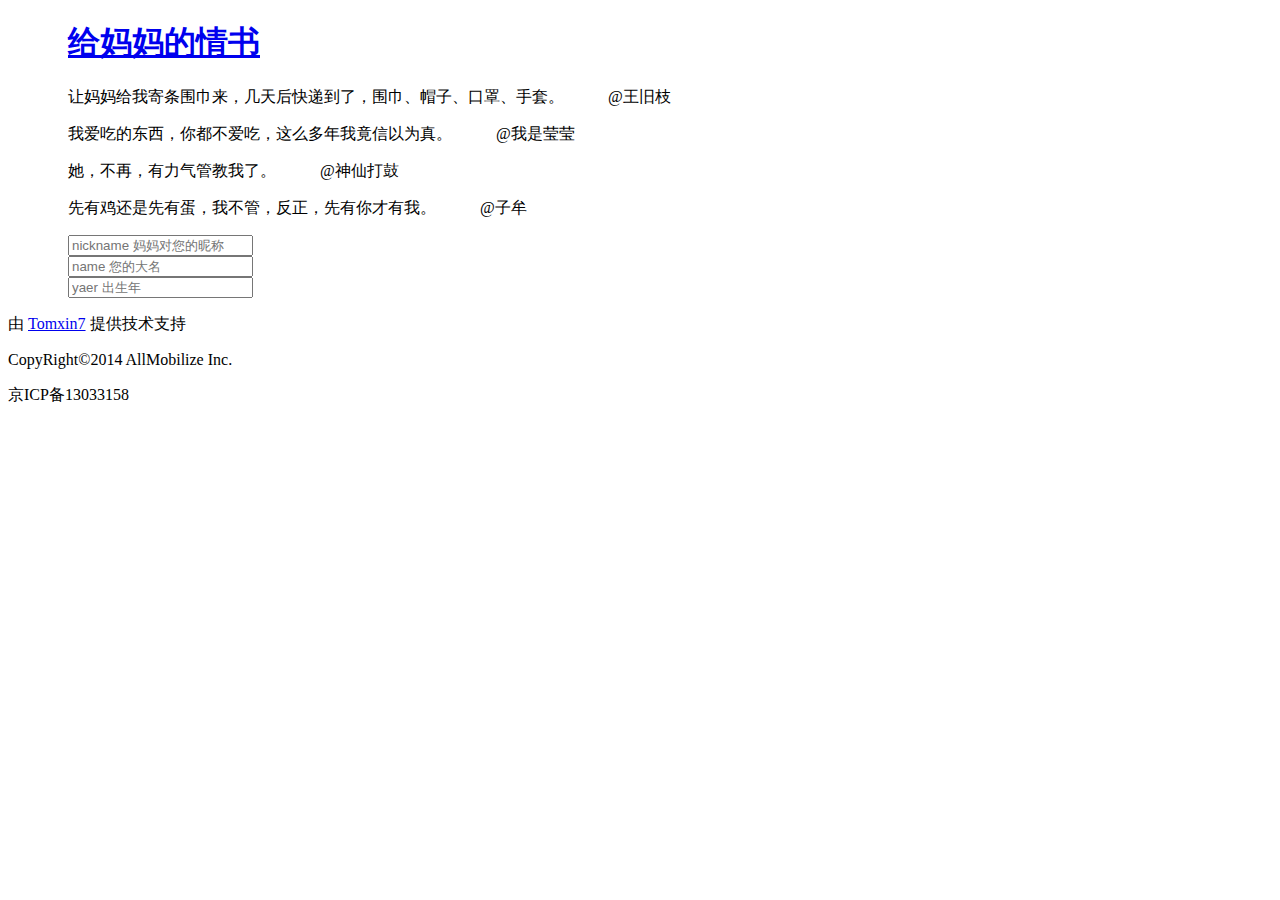
<file: diy.html>
<!DOCTYPE html>
<html lang="en">
<head>
    <meta charset="UTF-8">
    <title>Title</title>
    <link type="text/css" rel="stylesheet" href="http://cdn.amazeui.org/amazeui/2.7.2/css/amazeui.min.css">
    <link type="text/css" rel="stylesheet" href="css/love.css">
    <script type="text/javascript" src="js/jquery.min.js"></script>
    <script type="text/javascript" src="http://cdn.amazeui.org/amazeui/2.7.2/js/amazeui.min.js"></script>
</head>
<body>
    <header class="am-topbar">
        <h1 class="am-topbar-brand">
            <a href="#" class="logo">给妈妈的情书</a>
        </h1>
    </header>
    <div class="brief">
        <article class="am-article">
            <div class="am-article-hd">
                <h4></h4>
                <p class="am-article-meta">
                    <span>让妈妈给我寄条围巾来，几天后快递到了，围巾、帽子、口罩、手套。</span>
                    <span class="poetry">@王旧枝</span>
                </p>
                <p class="am-article-meta">
                    <span>我爱吃的东西，你都不爱吃，这么多年我竟信以为真。</span>
                    <span class="poetry">@我是莹莹</span>
                </p>
                <p class="am-article-meta">
                    <span>她，不再，有力气管教我了。</span>
                    <span class="poetry">@神仙打鼓</span>
                </p>
                <p class="am-article-meta">
                    <span>先有鸡还是先有蛋，我不管，反正，先有你才有我。</span>
                    <span class="poetry">@子牟</span>
                </p>
            </div>
        </article>
    </div>
    <div class="brief">
        <form class="am-form">
            <div class="am-form-group am-form-success am-form-icon am-form-feedback">
                <input type="text" class="am-form-field" placeholder="nickname 妈妈对您的昵称">
                <span class="am-icon-check"></span>
            </div>
            <div class="am-form-group am-form-success am-form-icon am-form-feedback">
                <input type="text" class="am-form-field" placeholder="name 您的大名">
                <span class="am-icon-check"></span>
            </div>
            <div class="am-form-group am-form-success am-form-icon am-form-feedback">
                <input type="text" class="am-form-field" placeholder="yaer 出生年">
                <span class="am-icon-check"></span>
            </div>
        </form>
    </div>
    <footer data-am-widget="footer" class="am-footer am-footer-default" data-am-footer="{  }">
        <div class="am-footer-miscs ">

            <p>由 <a href="http://blog.tomxin.cn/" title="诺亚方舟"
                    target="_blank" class="">Tomxin7</a>
                提供技术支持</p>
            <p>CopyRight©2014  AllMobilize Inc.</p>
            <p>京ICP备13033158</p>
        </div>
    </footer>
</body>
</html>
</file>
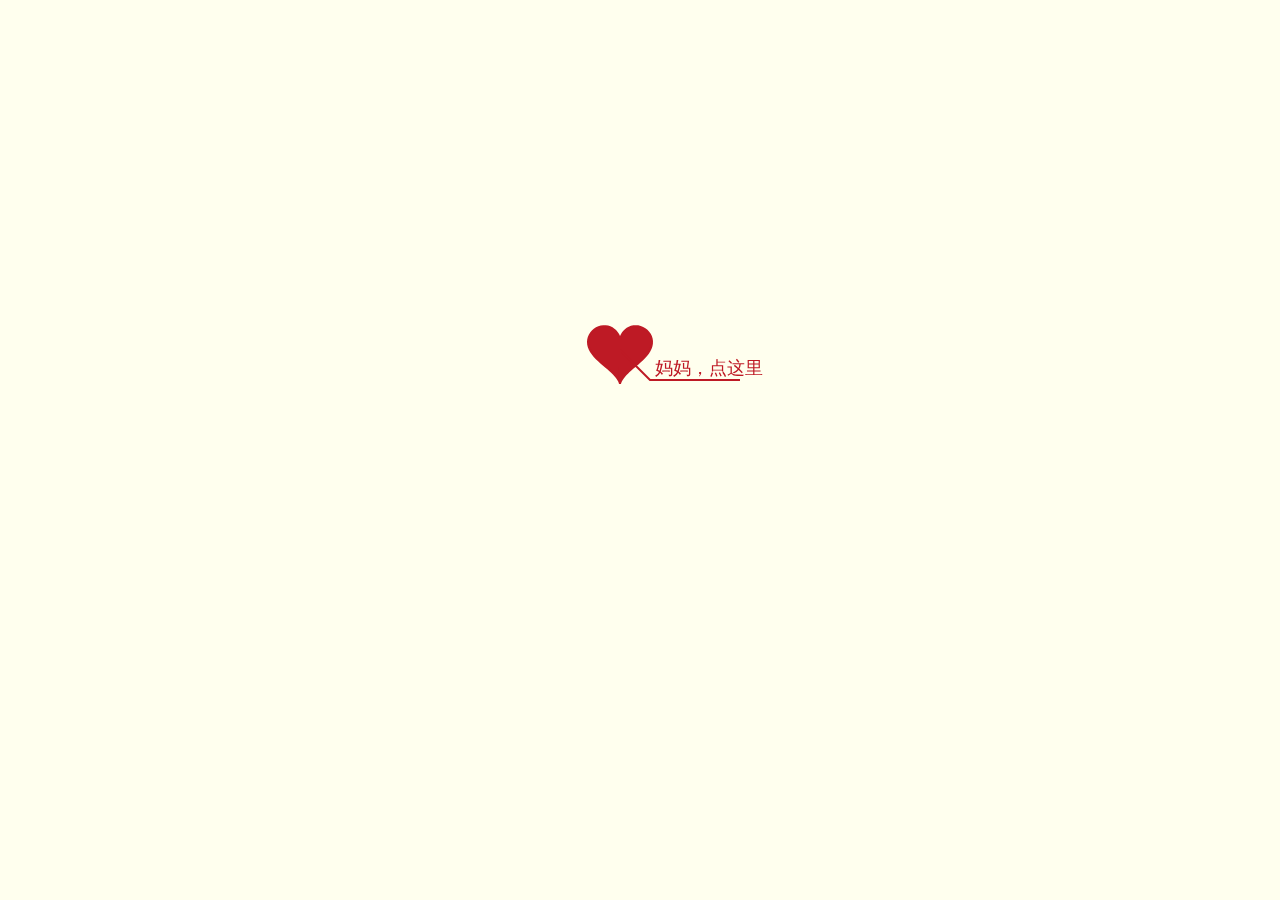
<file: gift.html>
﻿<!DOCTYPE html PUBLIC "-//W3C//DTD XHTML 1.0 Strict//EN" "http://www.w3.org/TR/xhtml1/DTD/xhtml1-strict.dtd">
<!-- saved from url=(0027)http://itzoo.info/love.html -->
<html xml:lang="en" xmlns="http://www.w3.org/1999/xhtml"><head><meta http-equiv="Content-Type" content="text/html; charset=UTF-8">
        <title>给妈妈的情书</title>
        <link type="text/css" rel="stylesheet" href="css/default.css">
        <script type="text/javascript" src="js/jquery.min.js"></script>
        <script type="text/javascript" src="js/jscex.min.js"></script>
        <script type="text/javascript" src="js/jscex-parser.js"></script>
        <script type="text/javascript" src="js/jscex-jit.js"></script>
        <script type="text/javascript" src="js/jscex-builderbase.min.js"></script>
        <script type="text/javascript" src="js/jscex-async.min.js"></script>
        <script type="text/javascript" src="js/jscex-async-powerpack.min.js"></script>
        <script type="text/javascript" src="js/functions.js" charset="utf-8"></script>
        <script type="text/javascript" src="js/love.js" charset="utf-8"></script>
        <script type="text/javascript" src="js/user.js" charset="utf-8"></script>
    </head>
    <body>
        <div id="main">
            <div id="error">亲，您使用的浏览器无法支持即将显示的内容，请换成谷歌(<a href="http://www.google.cn/chrome/intl/zh-CN/landing_chrome.html?hl=zh-CN&brand=CHMI">Chrome</a>)或者火狐(<a href="http://firefox.com.cn/download/">Firefox</a>)浏览器哟~</div>
            <div id="wrap">
               <div id="text">
                        <div id="code">
                        <span class="say">瀑布的水逆流而上</span><br><br />
                        <span class="say">太阳从西边升起，落向东方</span><br><br />
                        <span class="say">河流汇出大海，流向溪的方向</span><br /><br />
                        <br />
                        <span class="say">轰鸣的火车，退回家乡</span><br><br />
                        <span class="say">我交回录取通知书，忘了十年寒窗</span><br><br />
                        <span class="say">厨房里飘来饭菜的香</span><br><br />
                        <span class="say">笔迹淡去，在你签好名字的卷子上</span><br><br />
                        <span class="say">关掉电视，帮我把书包背上</span><br><br />
                        <span class="say">你还在我身旁</span><br>    
                        <br>
                        <span class="say"><span class="space"></span> -- <span id="nickname"></span>：<span id="name"></span></span>
                    </div>
                </div>
                <div id="clock-box">
                    <a href="#" target="_blank">妈妈，感谢你陪我走过的</a> 
                        <div id="clock"></div>
                </div>
                <canvas id="canvas" width="1100" height="680"></canvas>
            </div>
            <audio src="music/music.mp3" autoplay="autoplay"></audio>
        </div>
        <script>
            var _hmt = _hmt || [];
            (function() {
                var hm = document.createElement("script");
                hm.src = "https://hm.baidu.com/hm.js?a36e1fb1365487d6cf93b2aa1015b97e";
                var s = document.getElementsByTagName("script")[0];
                s.parentNode.insertBefore(hm, s);
            })();
        </script>
    </body>
</html>
</file>
<file: css/love.css>
.logo{
    margin-left: 60px;
}
.brief {
    margin-left: 60px;
    margin-right: 60px;
}
.poetry {
    margin-left: 40px;
}
</file>
<file: css/default.css>
body{margin:0;padding:0;background:#ffe;font-size:14px;font-family:'微软雅黑','宋体',sans-serif;color:#231F20;overflow:auto}
a {color:#000;font-size:14px;}
#main{width:100%;}
#wrap{position:relative;margin:0 auto;width:1100px;height:680px;margin-top:10px;}
#text{width:400px;height:425px;left:60px;top:80px;position:absolute;}
#code{display:none;font-size:16px;}
#clock-box {position:absolute;left:60px;top:550px;font-size:28px;display:none;}
#clock-box a {font-size:28px;text-decoration:none;}
#clock{margin-left:48px;}
#clock .digit {font-size:64px;}
#canvas{margin:0 auto;width:1100px;height:680px;}
#error{margin:0 auto;text-align:center;margin-top:60px;display:none;}
.hand{cursor:pointer;}
.say{margin-left:5px;}
.space{margin-right:150px;}
</file>
